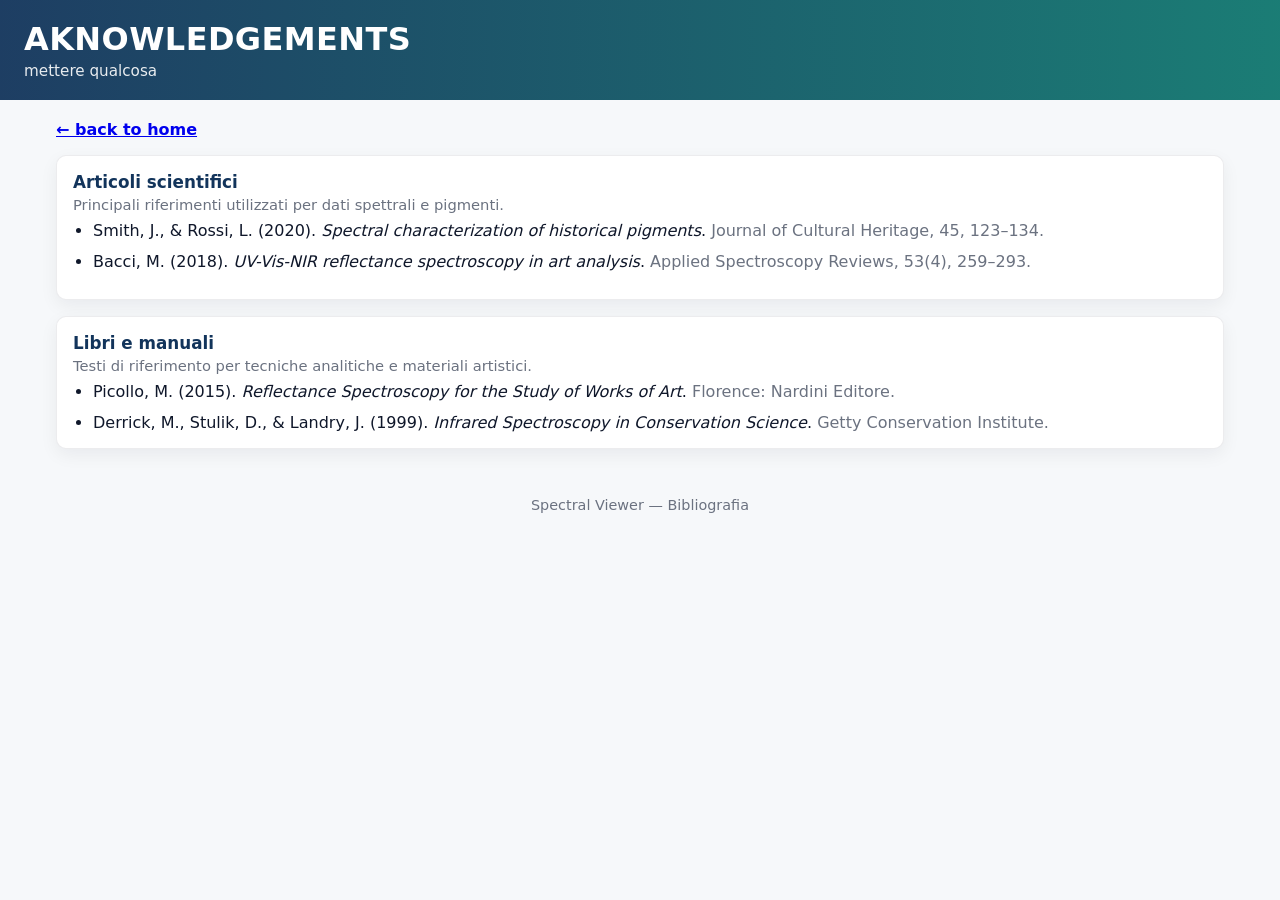
<file: aknowledgements.html>
<!-- crea un nuovo file facendo il + nel menu di sinistra, gli dai un nome che finisce con .html -->
<!DOCTYPE html>
<html lang="it">
<head>
  <meta charset="UTF-8" />
  <title>Aknowledgements – Spectral Viewer</title>
  <link rel="stylesheet" href="styles.css" />
</head>
<body>

<header>
  <h1>AKNOWLEDGEMENTS</h1>
  <div class="subtitle">mettere qualcosa</div>
</header>

<div class="container">
  <main>

    <a href="index.html"><b>← back to home</b></a>

    <section class="instrument-section" style="margin-top:1rem">
      <h3>Articoli scientifici</h3>
      <p>Principali riferimenti utilizzati per dati spettrali e pigmenti.</p>

      <ul style="padding-left:1.25rem; margin:0">
        <li style="margin-bottom:0.75rem">
          Smith, J., &amp; Rossi, L. (2020).  
          <i>Spectral characterization of historical pigments</i>.  
          <span style="color:var(--muted)">Journal of Cultural Heritage, 45, 123–134.</span>
        </li>

        <li style="margin-bottom:0.75rem">
          Bacci, M. (2018).  
          <i>UV-Vis-NIR reflectance spectroscopy in art analysis</i>.  
          <span style="color:var(--muted)">Applied Spectroscopy Reviews, 53(4), 259–293.</span>
        </li>
      </ul>
    </section>

    <section class="instrument-section">
      <h3>Libri e manuali</h3>
      <p>Testi di riferimento per tecniche analitiche e materiali artistici.</p>

      <ul style="padding-left:1.25rem; margin:0">
        <li style="margin-bottom:0.75rem">
          Picollo, M. (2015).  
          <i>Reflectance Spectroscopy for the Study of Works of Art</i>.  
          <span style="color:var(--muted)">Florence: Nardini Editore.</span>
        </li>

        <li>
          Derrick, M., Stulik, D., &amp; Landry, J. (1999).  
          <i>Infrared Spectroscopy in Conservation Science</i>.  
          <span style="color:var(--muted)">Getty Conservation Institute.</span>
        </li>
      </ul>
    </section>

  </main>
</div>

<footer>
  Spectral Viewer — Bibliografia
</footer>

</body>
</html>
</file>
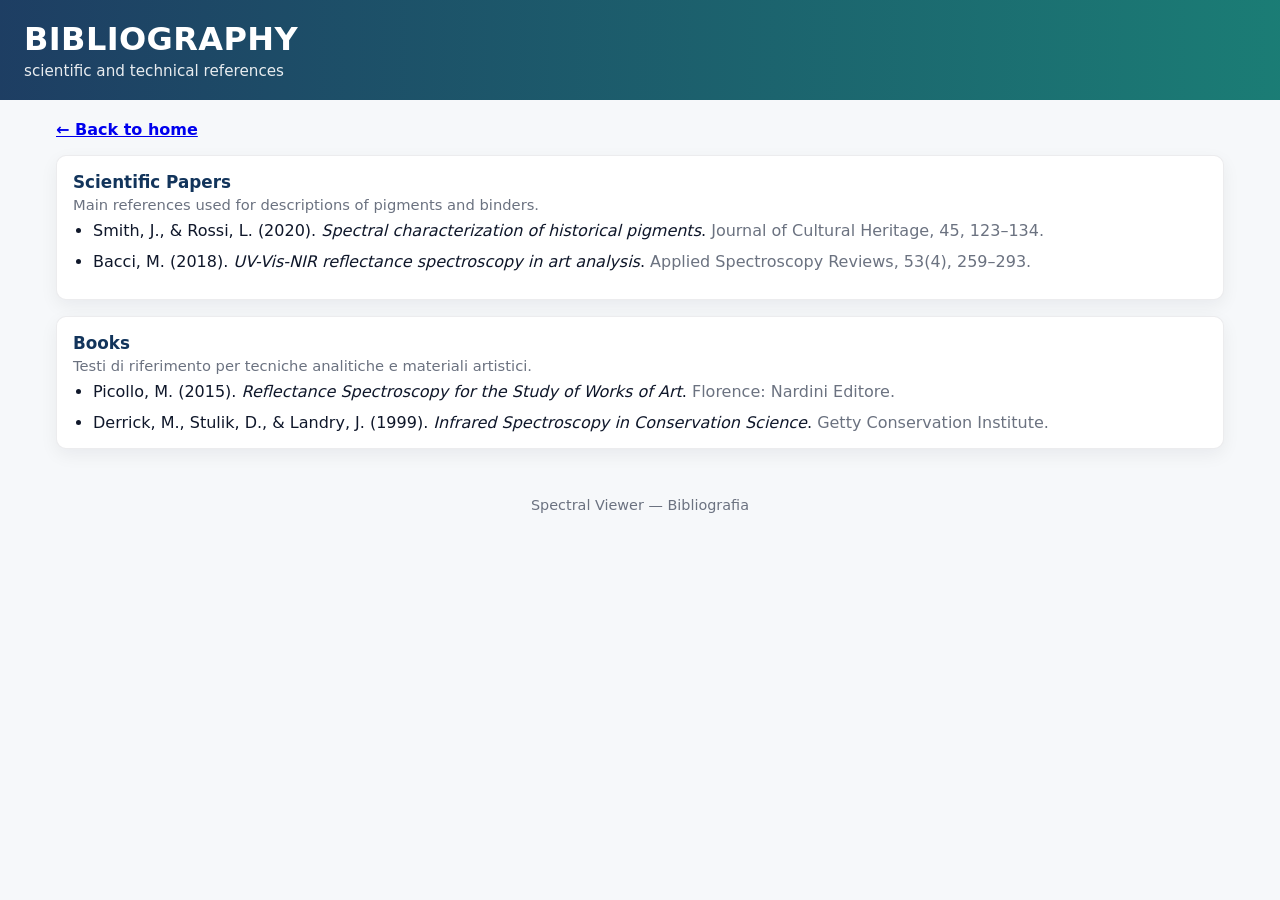
<file: altra-pagina.html>
<!DOCTYPE html>
<html lang="it">
<head>
  <meta charset="UTF-8" />
  <title>Bibliography – Spectral Viewer</title>
  <link rel="stylesheet" href="styles.css" />
</head>
<body>

<header>
  <h1>BIBLIOGRAPHY</h1>
  <div class="subtitle">scientific and technical references</div>
</header>

<div class="container">
  <main>

    <a href="index.html"><b>← Back to home</b></a>

    <section class="instrument-section" style="margin-top:1rem">
      <h3>Scientific Papers</h3>
      <p>Main references used for descriptions of pigments and binders.</p>

      <ul style="padding-left:1.25rem; margin:0">
        <li style="margin-bottom:0.75rem">
          Smith, J., &amp; Rossi, L. (2020).  
          <i>Spectral characterization of historical pigments</i>.  
          <span style="color:var(--muted)">Journal of Cultural Heritage, 45, 123–134.</span>
        </li>

        <li style="margin-bottom:0.75rem">
          Bacci, M. (2018).  
          <i>UV-Vis-NIR reflectance spectroscopy in art analysis</i>.  
          <span style="color:var(--muted)">Applied Spectroscopy Reviews, 53(4), 259–293.</span>
        </li>
      </ul>
    </section>

    <section class="instrument-section">
      <h3>Books</h3>
      <p>Testi di riferimento per tecniche analitiche e materiali artistici.</p>

      <ul style="padding-left:1.25rem; margin:0">
        <li style="margin-bottom:0.75rem">
          Picollo, M. (2015).  
          <i>Reflectance Spectroscopy for the Study of Works of Art</i>.  
          <span style="color:var(--muted)">Florence: Nardini Editore.</span>
        </li>

        <li>
          Derrick, M., Stulik, D., &amp; Landry, J. (1999).  
          <i>Infrared Spectroscopy in Conservation Science</i>.  
          <span style="color:var(--muted)">Getty Conservation Institute.</span>
        </li>
      </ul>
    </section>

  </main>
</div>

<footer>
  Spectral Viewer — Bibliografia
</footer>

</body>
</html>
</file>
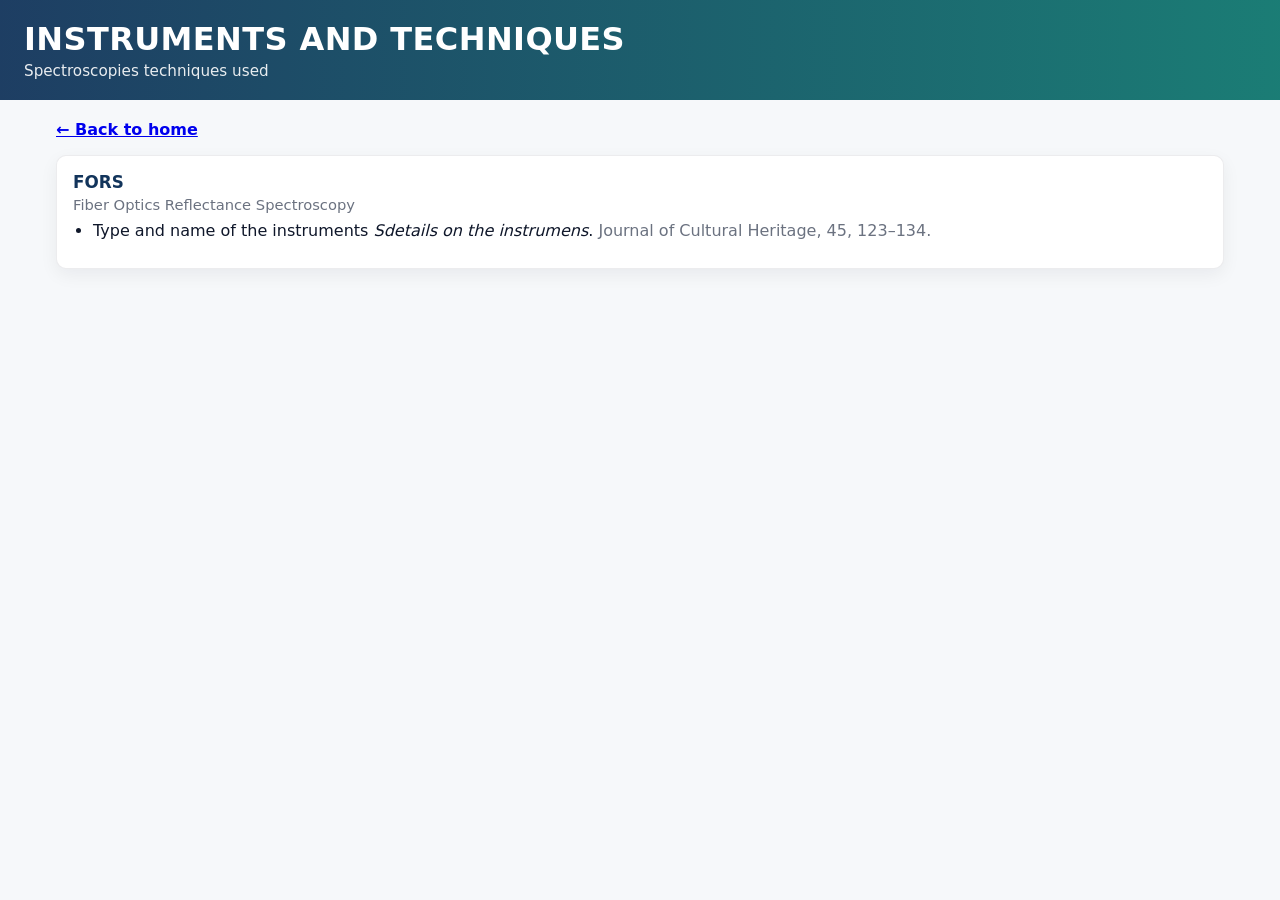
<file: instruments.html>
<!DOCTYPE html>
<html lang="it">
<head>
  <meta charset="UTF-8" />
  <title>Instruments and Techniques – Spectral Viewer</title>
  <link rel="stylesheet" href="styles.css" />
</head>
<body>

<header>
  <h1>INSTRUMENTS AND TECHNIQUES</h1>
  <div class="subtitle">Spectroscopies techniques used</div>
</header>

<div class="container">
  <main>

    <a href="index.html"><b>← Back to home</b></a>

    <section class="instrument-section" style="margin-top:1rem">
      <h3>FORS</h3>
      <p>Fiber Optics Reflectance Spectroscopy</p>

      <ul style="padding-left:1.25rem; margin:0">
        <li style="margin-bottom:0.75rem">
          Type and name of the instruments  
          <i>Sdetails on the instrumens</i>.  
          <span style="color:var(--muted)">Journal of Cultural Heritage, 45, 123–134.</span>
        </li>
</file>
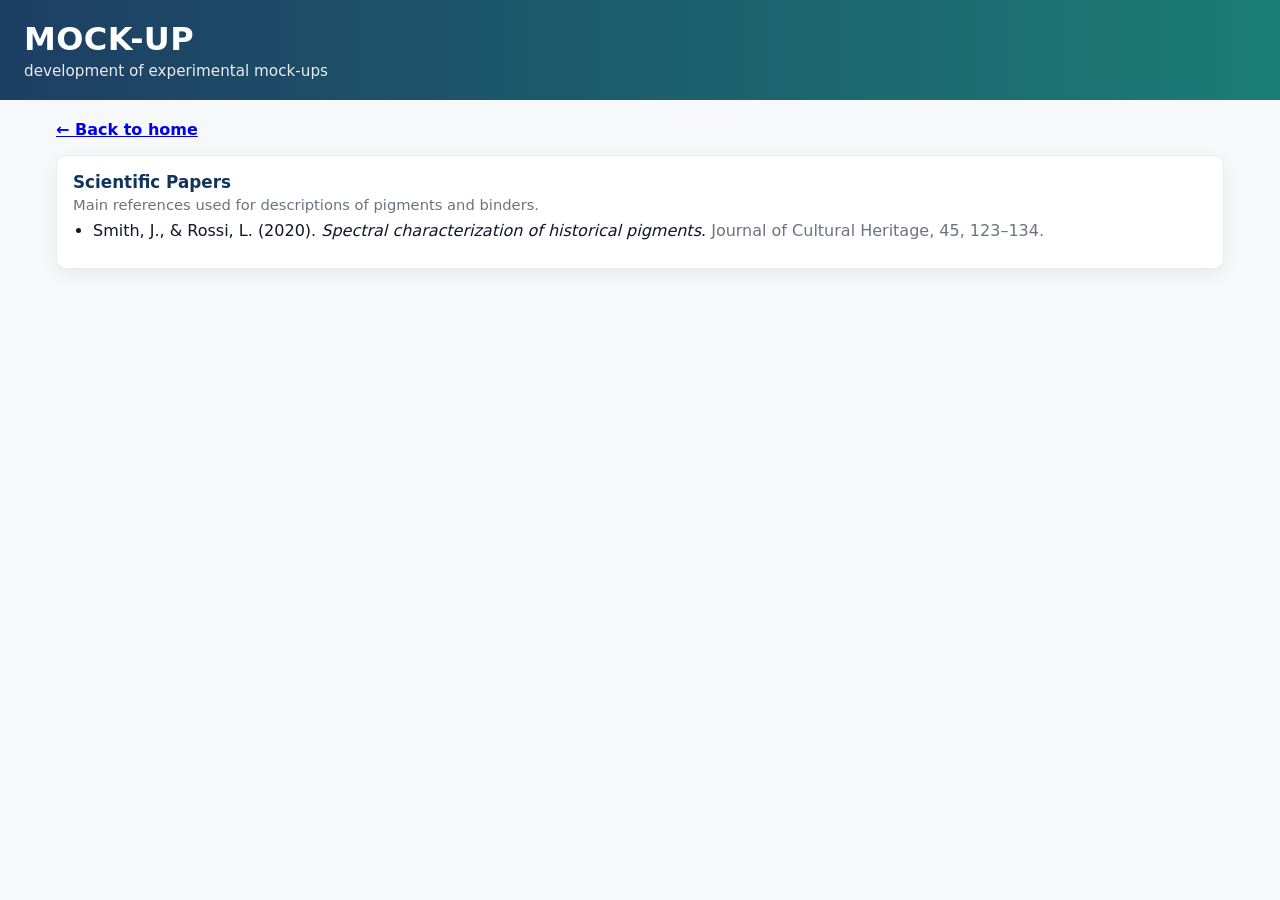
<file: mock-up.html>
<!DOCTYPE html>
<html lang="it">
<head>
  <meta charset="UTF-8" />
  <title>Mock-up – Spectral Viewer</title>
  <link rel="stylesheet" href="styles.css" />
</head>
<body>

<header>
  <h1>MOCK-UP</h1>
  <div class="subtitle">development of experimental mock-ups</div>
</header>

<div class="container">
  <main>

    <a href="index.html"><b>← Back to home</b></a>

    <section class="instrument-section" style="margin-top:1rem">
      <h3>Scientific Papers</h3>
      <p>Main references used for descriptions of pigments and binders.</p>

      <ul style="padding-left:1.25rem; margin:0">
        <li style="margin-bottom:0.75rem">
          Smith, J., &amp; Rossi, L. (2020).  
          <i>Spectral characterization of historical pigments</i>.  
          <span style="color:var(--muted)">Journal of Cultural Heritage, 45, 123–134.</span>
        </li>
</file>
<file: styles.css>
:root{
  --bg:#f6f8fa;
  --card:#ffffff;
  --muted:#6b7280;
  --accent:#0f766e; /* teal */
  --accent-2:#12345b; /* deep navy */
  --border:rgba(16,24,40,0.08);
  --shadow: 0 6px 18px rgba(16,24,40,0.06);
  --radius:10px;
  font-family: Inter, ui-sans-serif, system-ui, -apple-system, "Segoe UI", Roboto, "Helvetica Neue", Arial;
}
*{box-sizing:border-box}
html,body{height:100%;margin:0;background:var(--bg);color:#0f172a}
header{padding:1.25rem 1.5rem;background:linear-gradient(90deg, rgba(18,52,91,0.95), rgba(15,118,110,0.95));color:#fff}
header h1{margin:0;font-weight:600;letter-spacing:0.4px}
header .subtitle{opacity:0.9;margin-top:0.25rem;font-size:0.95rem}

.container{display:flex;gap:1rem;max-width:1200px;margin:1.25rem auto;padding:0 1rem}

aside{width:320px;background:var(--card);border-radius:var(--radius);padding:1rem;border:1px solid var(--border);box-shadow:var(--shadow);height:calc(100vh - 140px);overflow:auto}
main{flex:1}

#globalIntro{max-width:1200px;margin:0.75rem auto;padding:0 1rem;color:var(--muted);text-align:center}

.panel-title{font-size:0.95rem;color:var(--accent-2);font-weight:600;margin-bottom:0.5rem}

/* pigment info */
#infoPanel{margin-top:0.5rem}
#pigmentName{font-size:1.25rem;margin:0}
#pigmentImage{max-width:100%;border-radius:8px;border:1px solid var(--border);display:block;margin:0.5rem 0}
#pigmentDesc{color:var(--muted);font-size:0.95rem}

.select-row{display:flex;gap:0.5rem;align-items:center}
select#pigmentSelect{width:100%;padding:0.5rem;border-radius:6px;border:1px solid var(--border);background:linear-gradient(180deg,#fff,#fcfdff)}

/* instrument / plot cards */
.instrument-section{display:block;gap:1rem;margin-bottom:1rem;background:var(--card);padding:1rem;border-radius:10px;border:1px solid var(--border);box-shadow:var(--shadow);align-items:start}
.instrument-section h3,.instrument-section p{margin:0}
.instrument-section h3{font-size:1.05rem;color:var(--accent-2);margin-bottom:0.25rem}
.instrument-section p{color:var(--muted);font-size:0.92rem;margin-bottom:0.5rem}

.files-container{display:flex;flex-wrap:wrap;align-items:center;gap:0.5rem;padding:0.25rem 0;margin-bottom:0.5rem;border-bottom:1px dashed rgba(16,24,40,0.04)}
.files-container label{display:inline-flex;align-items:center;gap:0.5rem;padding:0.15rem 0 0.15rem;border-bottom:none}
.files-container input[type=checkbox]{width:16px;height:16px;border-radius:3px;border:1px solid rgba(15,23,42,0.08)}
.files-container span{font-size:0.88rem;color:#0f172a}

.instrument-section > div[style] { /* plot element */
  background: linear-gradient(180deg,#fff,#fbfdff);
  border-radius:8px;padding:0.5rem;border:1px solid var(--border);min-height:360px;width:100%
}

/* responsive */
@media (max-width:900px){
  .container{flex-direction:column}
  aside{width:auto;height:auto}
  .instrument-section{display:block}
  .files-container{border-right:none;border-bottom:1px dashed rgba(16,24,40,0.04);max-height:160px}
}

footer{max-width:1200px;margin:1rem auto;padding:0.75rem 1rem;color:var(--muted);font-size:0.9rem;text-align:center}
</file>
